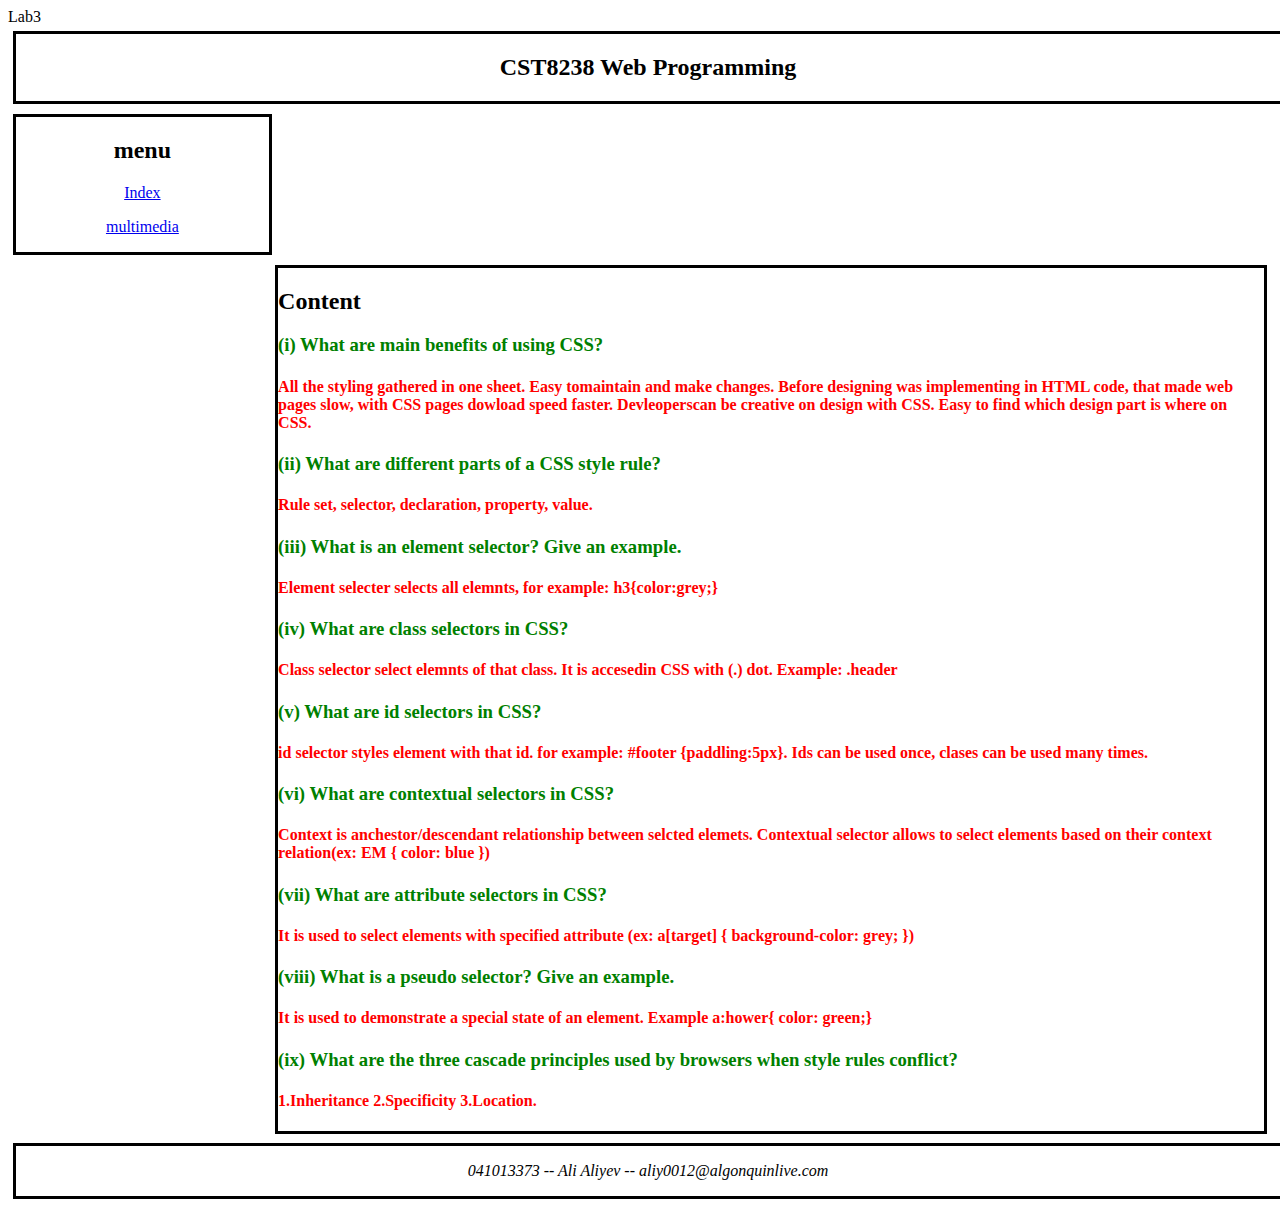
<file: LAB3/index.html>
<!DOCTYPE html>
<html>
<head>
	<meta charset="ISO-8859-1"
	<title>Lab3</title>
	<link rel="stylesheet" href="style.css">
</head>
<body>
	<div id="header">
		<h2>CST8238 Web Programming</h2>
	</div>
	<div id="menu">
		<h2>menu</h2>
		<p><a href="index.html">Index</a></p>
		<p><a href="multimedia.html">multimedia</a></p>
	</div>
	<div id="content">
		<h2>Content</h2>
			<h3>(i)	What are main benefits of using CSS?</h3>
            <h4>All the styling gathered in one sheet. Easy tomaintain and make changes. Before designing was implementing in HTML code, that made web pages slow, with CSS pages dowload speed faster. Devleoperscan be creative on design with CSS. Easy to find which design part is where on CSS.</h4>

            <h3>(ii) What are different parts of a CSS style rule? </h3>
            <h4>Rule set, selector, declaration, property, value.</h4>
            

            <h3>(iii) What is an element selector? Give an example.</h3>
            <h4>Element selecter selects all elemnts, for  example: h3{color:grey;}</h4>
            

            <h3>(iv) What are class selectors in CSS? </h3>
            <h4>Class selector select elemnts of that class. It is accesedin CSS with (.) dot. Example: .header </h4>

            <h3>(v)	What are id selectors in CSS? </h3>
            <h4>id selector styles element with that id. for example: #footer {paddling:5px}. Ids can be used once, clases can be used many times.
            </h4>

            <h3>(vi) What are contextual selectors in CSS?</h3>
            <h4>Context is anchestor/descendant relationship between selcted elemets. Contextual selector allows to select elements based on their context relation(ex: EM { color: blue })</h4>

            <h3>(vii) What are attribute selectors in CSS?</h3>
            <h4>It is used to select elements with specified attribute (ex: a[target] { background-color: grey; })
            </h4>

            <h3>(viii) What is a pseudo selector? Give an example.</h3>
            <h4>It is used to demonstrate a special state of an element. Example a:hower{ color: green;}</h4>
            <h3>(ix)	What are the three cascade principles used by browsers when style rules conflict?</h3>
            <h4>1.Inheritance 2.Specificity 3.Location.</h4>
	</div>
	<div id="footer">
		<p><i>041013373 -- Ali Aliyev -- aliy0012@algonquinlive.com</i></p>
	</div>
</body>
</html>
</file>
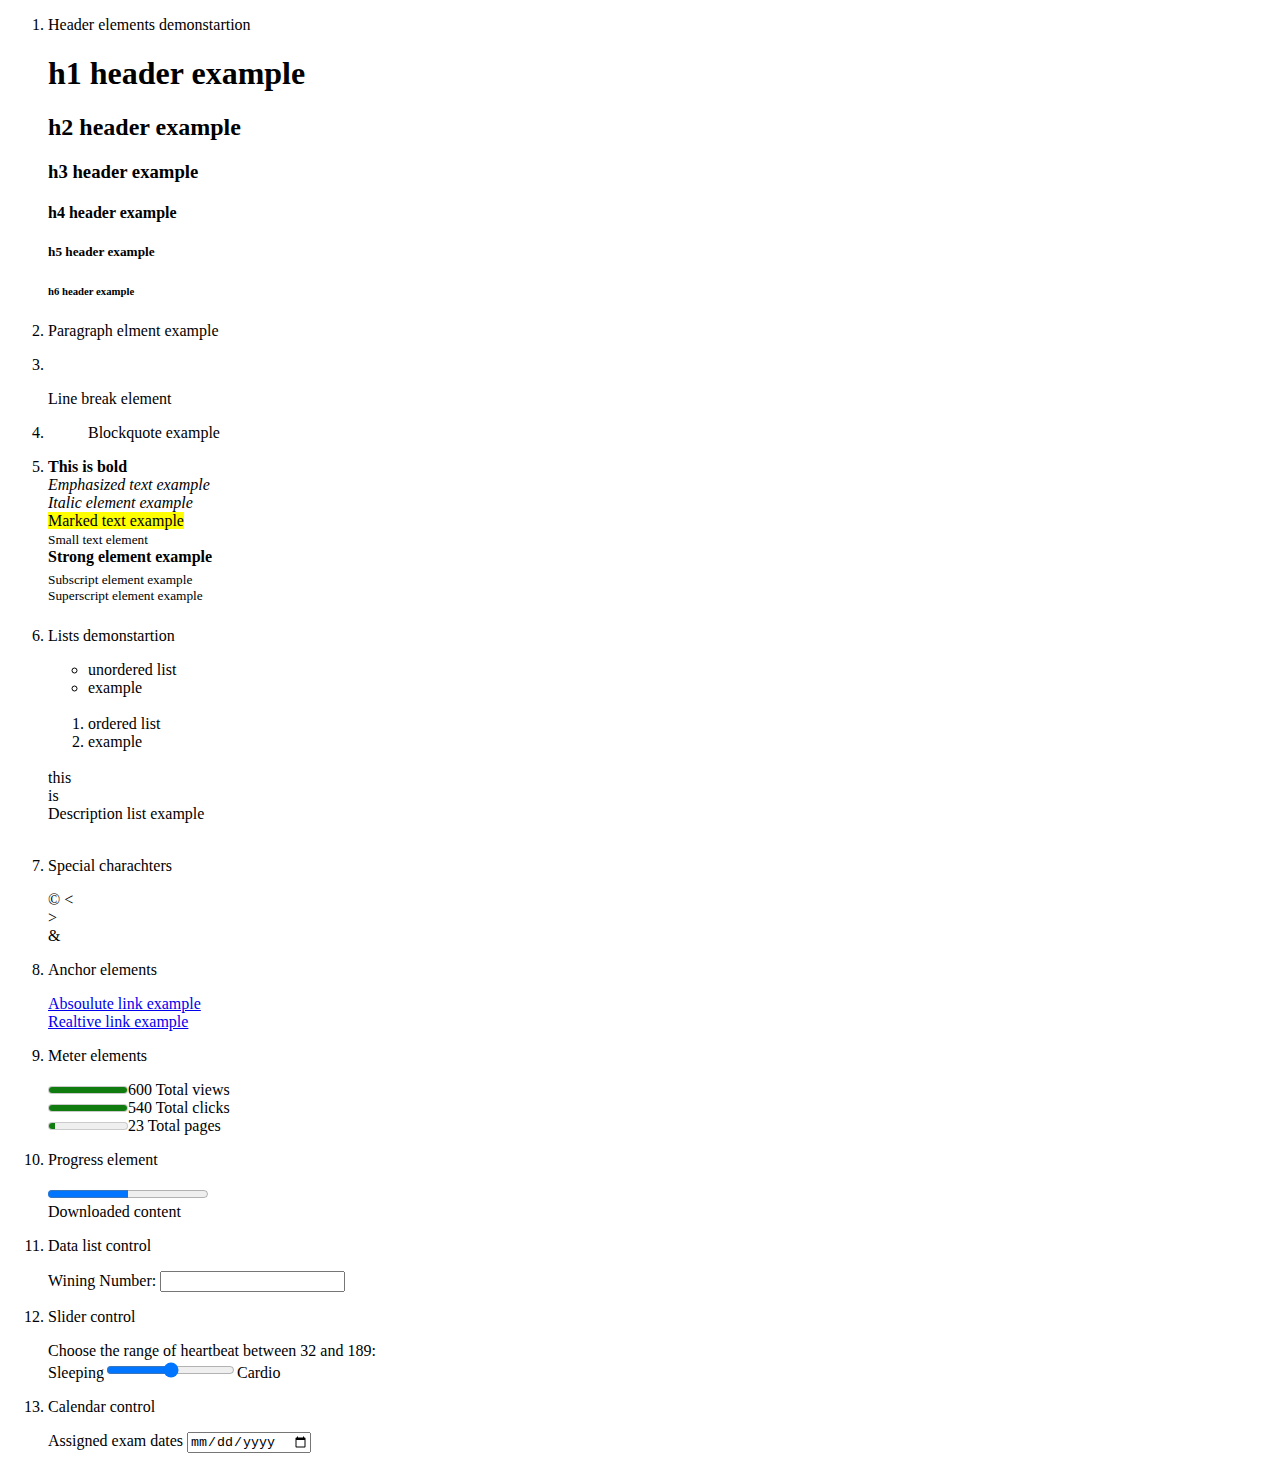
<file: LAB2/lab2.html>
<!DOCTYPE html>
<html>
<head>
	<title>ELEMENTS OF HTML5</title>
</head>
<body>
	<ol>
		<li> <p>Header elements demonstartion</p>
	<h1>h1 header example</h1>
	<h2>h2 header example</h2>
	<h3>h3 header example</h3>
	<h4>h4 header example</h4>
	<h5>h5 header example</h5>
	<h6>h6 header example</h6> </li>
	<li><p>Paragraph elment example</p> </li>
	<li><br><p>Line break element</p></li>
	<li><blockquote>Blockquote example</blockquote></li>
	<li><p><b>This is bold</b><br>
		<em>Emphasized text example</em><br>
		<i>Italic element example</i><br>
		<mark>Marked text example</mark><br>
		<small>Small text element</small><br>
		<strong>Strong element example</strong><br>
		<sub>Subscript element example</sub><br>
		<sup>Superscript element example</sup> <br>
	</p></li>
	<li> <p>Lists demonstartion</p>
	<ul>
		<li>unordered list</li>
		<li>example</li>
	</ul><br>

	<ol>
		<li>ordered list</li>
		<li>example</li>
	</ol><br>

	<dl>
		<dt>this</dt>
		<dt>is</dt>
		<dt>Description list example</dt>
	</dl><br> </li>
	<li><p>Special charachters </p> &copy;
	&lt; <br>
	&gt; <br>
	&amp; <br>
	</li>
	<li><p>Anchor elements</p>
		<a href="http://google.ca">Absoulute link example</a><br>
		<a href="index.html">Realtive link example</a>
	</li>
	<li>
		<p>Meter elements</p>
		<meter value="600" min="0" max="600">600</meter>600 Total views<br>
		<meter value="540" min="0" max="500">600</meter>540 Total clicks<br>
		<meter value="23" min="1" max="300">600</meter>23 Total pages<br>

	</li>
	<li>
		<p>Progress element</p>

		<progress value="1000" max="2000">2000</progress><br>Downloaded content
	</li>
	<li>
		<p>Data list control</p>

		<label for="number">Wining Number:</label>
		<input type="number" name="number" id="number" list="numbers">
		<datalist id="numbers">
			<option value="13">
			<option value="67">
			<option value="21">
			<option value="31">
		</datalist>
	</li>
	<li><p>Slider control</p>
		<label for="Heatbeat">
		Choose the range of heartbeat between 32 and 189:</label><br>
		Sleeping<input type="range" name="Heatbeat" id="Heatbeat" min="32"
		max="189">Cardio
	</li>

	<li> <p>Calendar control</p>
		<label for="Exams">Assigned exam dates</label>
		<input type="date" name="Exams" id="Exams">
		
	</li>

	</ol>


</body>
</html>
</file>
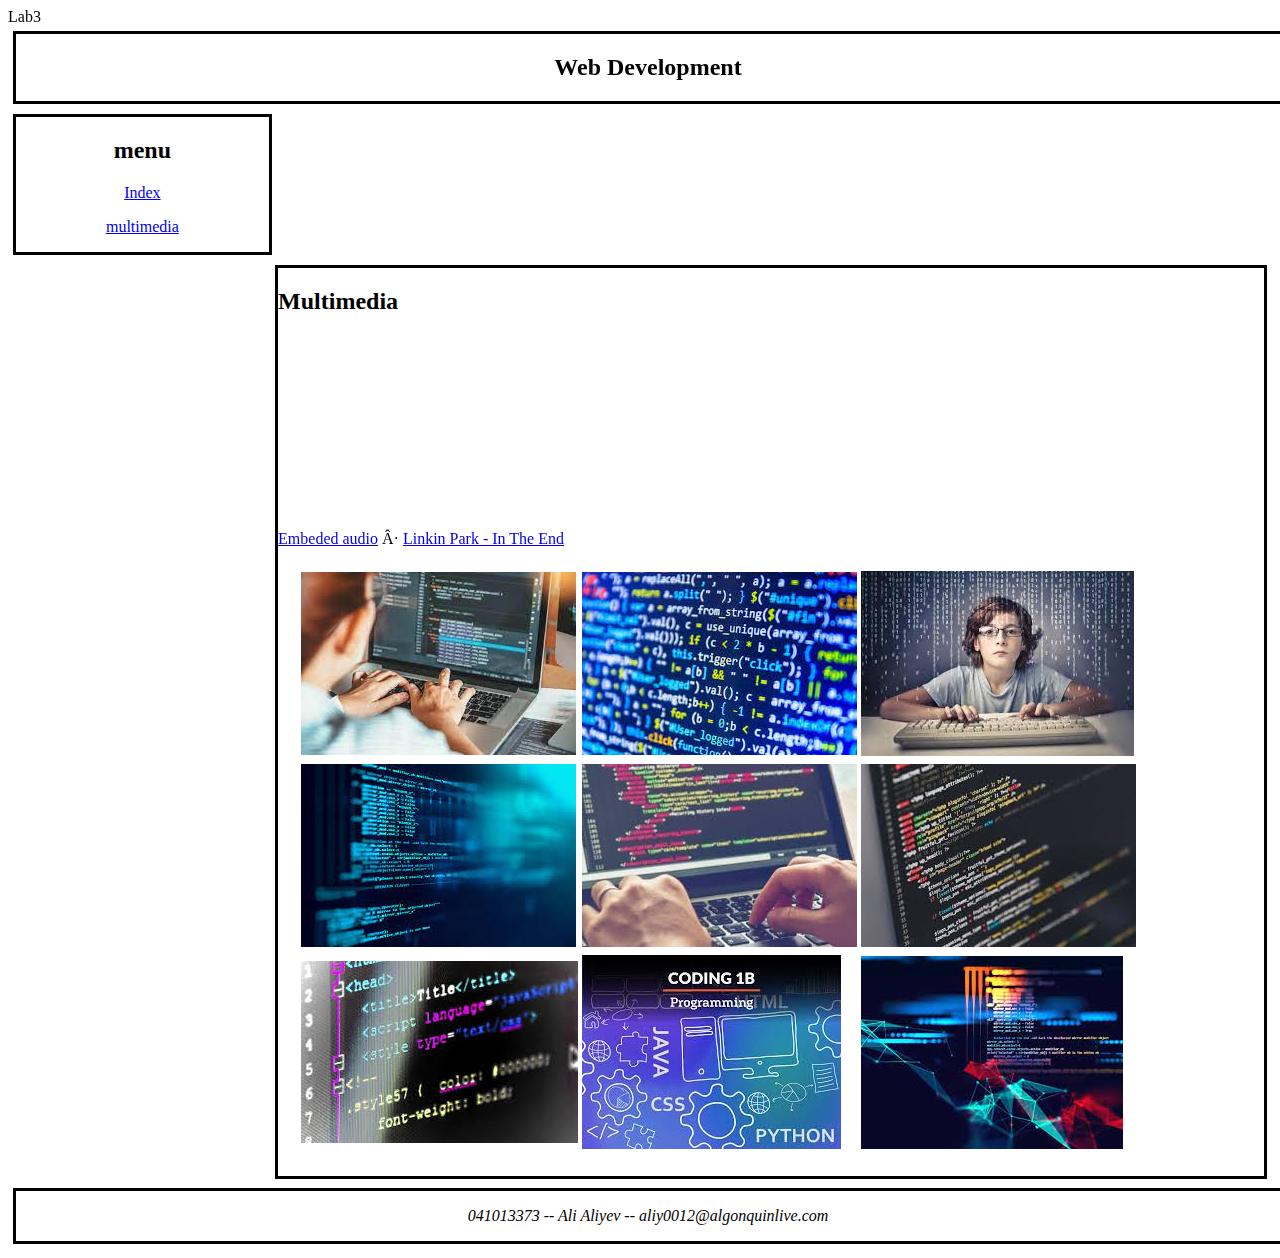
<file: LAB3/multimedia.html>
<!DOCTYPE html>
<html>
<head>
	<meta charset="ISO-8859-1"
	<title>Lab3</title>
	<link rel="stylesheet" href="style.css">
</head>
<body>
	<div id="header">
		<h2>Web Development</h2>
	</div>
	<div id="menu">
		<h2>menu</h2>
		<p><a href="index.html">Index</a></p>
		<p><a href="multimedia.html">multimedia</a></p>
	</div>
	<div id="content">
		<h2>Multimedia</h2>
			<div id="video">
		<iframe  src="https://www.youtube.com/embed/p47fEXGabaY" title="YouTube video player" frameborder="0" allow="accelerometer; autoplay; clipboard-write; encrypted-media; gyroscope; picture-in-picture" allowfullscreen>Video</iframe>
			</div>
			<br>
			<iframe width="20%" height="20" scrolling="no" frameborder="no" allow="autoplay" src="https://w.soundcloud.com/player/?url=https%3A//api.soundcloud.com/tracks/979228192&color=%23ff5500&auto_play=false&hide_related=false&show_comments=true&show_user=true&show_reposts=false&show_teaser=true&visual=true"></iframe><div><a href="https://soundcloud.com/slinkiiwinkii">Embeded audio</a> · <a href="https://soundcloud.com/slinkiiwinkii/linkin-park-in-the-end-slinkii-winkii-rmx" title="Linkin Park - In The End (Slinkii Winkii RMX)">Linkin Park - In The End </a></div>
		<div id="pics">
		<table>
			<tr>
			<td><img src="1.jpg"></td>
			<td><img src="2.jpg"></td>
			<td><img src="3.jpg"></td>	
		</tr> 
		<tr>
			
			<td><img src="4.jpg"></td>
			<td><img src="5.jpg"></td>
			<td><img src="6.jpg"></td>

		</tr> 
		<tr>
			<td><img src="7.jpg"></td>
			<td><img src="8.jpg"></td>
			<td><img src="9.jpg"></td>
			
		</table> 
		
	</div>
			
	</div>
	<div id="footer">
		<p><i>041013373 -- Ali Aliyev -- aliy0012@algonquinlive.com</i></p>
	</div>
</body>
</html>
</file>
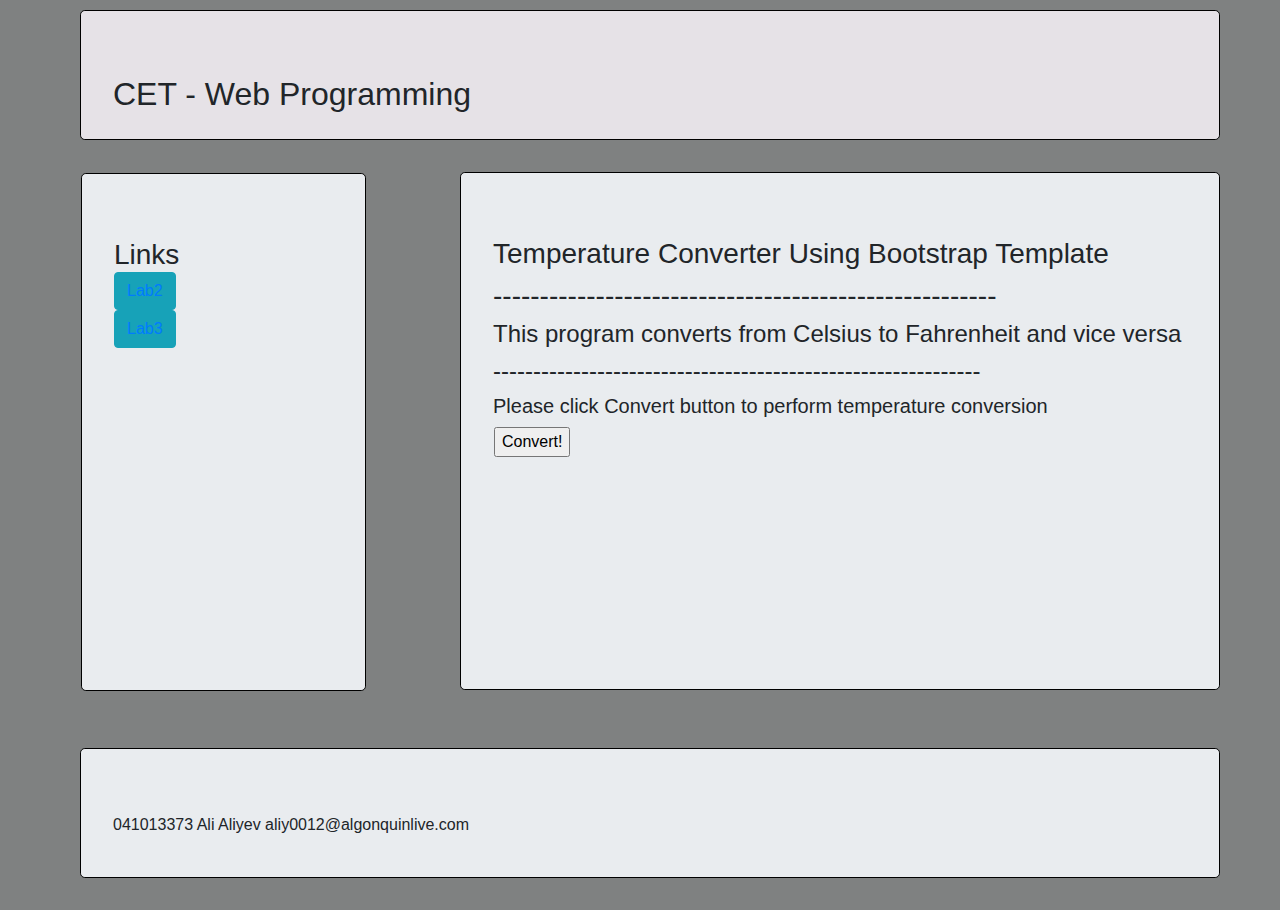
<file: LAB4/Lab4.html>
<!DOCTYPE html>
<html lang="en">
<head>
  <title> Javascript Problems and Solutions </title>
  <meta charset="utf-8">
  <meta name="viewport" content="width=device-width, initial-scale=1">
  <link rel="stylesheet" href="https://maxcdn.bootstrapcdn.com/bootstrap/4.4.1/css/bootstrap.min.css">
  <script src="https://ajax.googleapis.com/ajax/libs/jquery/3.4.1/jquery.min.js"></script>
  <script src="https://cdnjs.cloudflare.com/ajax/libs/popper.js/1.16.0/umd/popper.min.js"></script>
  <script src="https://maxcdn.bootstrapcdn.com/bootstrap/4.4.1/js/bootstrap.min.js"></script>  

<script type="text/javascript">

  function converttemperature()
      {	 
          let fahrenheit = prompt("Please enter a temperature value to be converted to celsius/fahrenheit");
           let check = true;
           do{
              if(!isNaN(fahrenheit)){
                    let calc = (fahrenheit - 32) * 5/9;
                    alert(fahrenheit + " fahrenheit converted to -" + calc +" celsius");
                    check = true;
              }else{
                    fahrenheit = prompt("You need to enter a numbe.\nPlease enter a temperature value to be converted to celsius/fahrenheit");
                    check = false;
                  }
          }while(check === false);
      }	
</script> 

</head>
<body>

  <style>
    body, html{
      background-color: rgb(127, 129, 129);
      height: 100%;
      width: 100%;
      margin: 5px;
    }
    div{
      height: 80%;
    }
   
    .header-row{
      border: 1px solid black;
      background-color: rgb(230, 226, 231);
      height: 10%;
    }
    .menu-col{
      border: 1px solid black;
      height: 90%;
      margin: 1px;
    }
    .content-col{
      border: 1px solid black;
      height: 90%;
    }
    .footer-row{
      border: 1px solid black;
      height: 10%;
    }
  </style>
<div class="container my-container">
  <div class="row header-row jumbotron align-self-center"><h2>CET - Web Programming</h2></div>
<div class="row justify-content-between">
  <div class="col-3 menu-col jumbotron align-self-start"><h3>Links<br>
    <button type="button" class="btn btn-info"><a href="http://alia.sgedu.site/lab2.html">Lab2</a></button><br>
    <button type="button" class="btn btn-info"><a href="http://alia.sgedu.site/">Lab3</a></button></h3></div>
  <div class="col-8 content-col jumbotron align-self-start">
    <h3>Temperature Converter Using Bootstrap Template</h3> 
      <h3>  ------------------------------------------------------</h3>	  
        <h4>This program converts from Celsius to Fahrenheit and vice versa</h4>
           <h4>  -------------------------------------------------------------</h4>
		   <h5>Please click Convert button to perform temperature conversion</h5>
           
		   
		  <table>      
        	<tr>
			    <td><input onclick="converttemperature()" name="btnConvert" id="btnConvert" value="Convert!" type="button"></td>				
		    </tr>       
          </table>
  </div>
  </div>
  <div class="row footer-row jumbotron align-self-center">041013373 Ali Aliyev   aliy0012@algonquinlive.com</div>
</div>

</body>
</html>
</file>
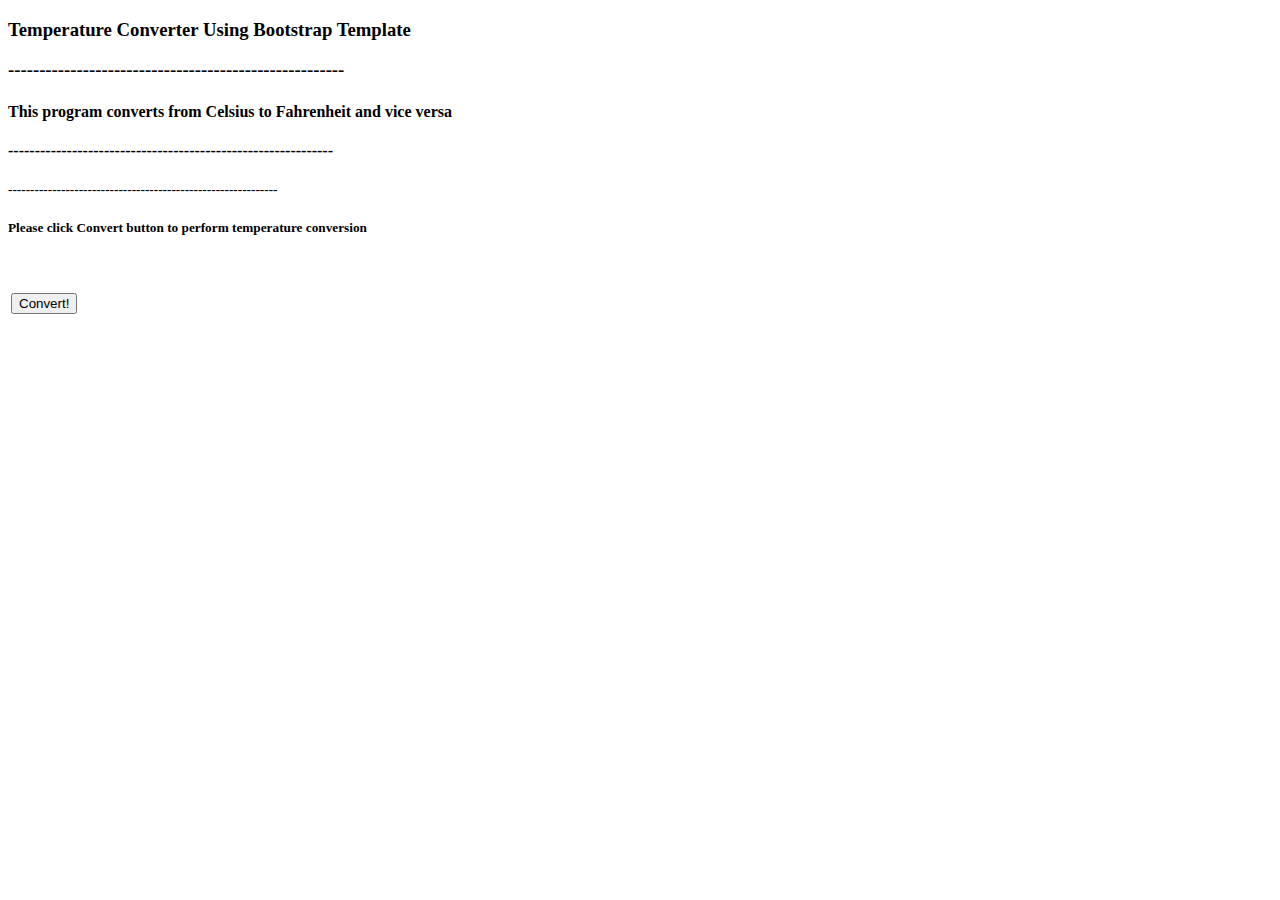
<file: LAB4/TemperatureConverter.html>
<!DOCTYPE html>
<html lang="en">

<head>
<title>Lab 4</title>


  
<meta http-equiv="content-type" content="text/html; charset=UTF-8">    
	<meta charset="utf-8">
	<script src="https://ajax.googleapis.com/ajax/libs/jquery/3.1.1/jquery.min.js"></script>


<script type="text/javascript">

function converttemperature()
		{	
			
			
			
		}	
</script> 
  
</head>

<body>

 
      <h3>Temperature Converter Using Bootstrap Template</h3> 
      <h3>  ------------------------------------------------------</h3>	  
        <h4>This program converts from Celsius to Fahrenheit and vice versa</h4>
           <h4>  -------------------------------------------------------------</h4>
           <h5>  -------------------------------------------------------------</h5>
		   
		  <table>      
        	<tr>
				<div class="container-fluid">
					<div class="row">
					  <div class="col-md-9">
						<h5>Please click Convert button to perform temperature conversion <br/>  <br/> <br/> </h5> 
						  <h3>
							<script type="text/javascript">             
								converttemperature();			  
							 </script>  
						  </h3>
					  </div>
					  
					</div>
				  </div>
			    <td><input onclick="converttemperature()" name="btnConvert" id="btnConvert" value="Convert!" type="button"></td>				
		    </tr>       
          </table>
        



</body>
</html>
</file>
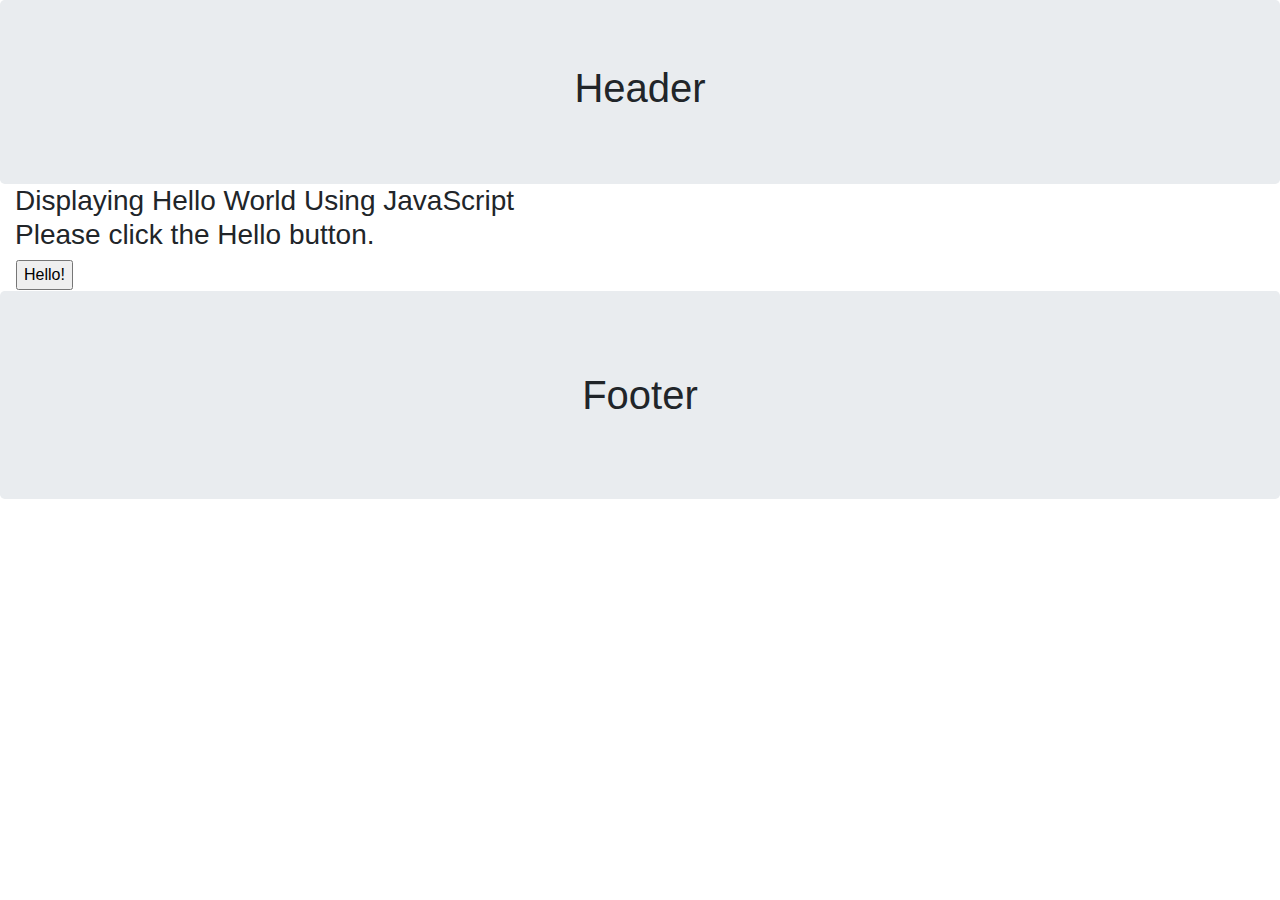
<file: LAB4/JavaScriptSampleCode/Example1/HelloWorld.html>
<!DOCTYPE html>
<html lang="en">
<head>
  <title> Hello World </title>
  <meta charset="utf-8">
  <meta name="viewport" content="width=device-width, initial-scale=1">
  <link rel="stylesheet" href="https://maxcdn.bootstrapcdn.com/bootstrap/4.4.1/css/bootstrap.min.css">
  <script src="https://ajax.googleapis.com/ajax/libs/jquery/3.4.1/jquery.min.js"></script>
  <script src="https://cdnjs.cloudflare.com/ajax/libs/popper.js/1.16.0/umd/popper.min.js"></script>
  <script src="https://maxcdn.bootstrapcdn.com/bootstrap/4.4.1/js/bootstrap.min.js"></script>  
  
  <script type="text/javascript">

  function HelloWorld(){

  let name = prompt("What is your name");		
  alert("Hello " + name + ", Welcome to the World of JavaScript");

  }	
  </script> 
</head>
<body>

<div class="jumbotron text-center" style="margin-bottom:0">
  <h1>Header</h1>
  
</div>


<div class="container-fluid">
  <div class="row">
    <div class="col-sm-12">
      <h3>Displaying Hello World Using JavaScript <br/>
	   Please click the Hello button.
	  </h3>   
	      <table>      
        	<tr>
			    <td><input onclick="HelloWorld()" name="btnHello" id="btnHello" value="Hello!" type="button"></td>				
		    </tr>       
       </table>
	  
    </div>
    
  </div>
</div>

<div class="jumbotron text-center" style="margin-bottom:0">
  <p> <h1> Footer <h1> </p>
</div>

</body>
</html>
</file>
<file: LAB3/style.css>
<style>
body{
	margin:0px;
	font-family: "Times New Roman";

}
h3 {
	color: green;
}
h4 {
	color: red;
}

#header {
	width: 100%;
	height: 15%;
	text-align:center;
	border-style: solid;
	margin:5px


}
#menu{
	border-style: solid;
	float: left;
	width: 20%;
	height: 70%;
	margin:5px;
	paddling:5px;
	text-align:center;
	
}
#content {
	float: right;
	width:78%;
	border-style: solid;
	height: 70%;
	margin:5px;
	paddling:5px;
	text-align:left;
}

#footer{
	display: inline-block;
	position: relative;
	bottom:1px;
	width: 100%;
	height: 15%;
    border-style: solid;
    paddling:5px;
    margin:5px;
    text-align:center;
 
}
#pics{
	margin:2%;
	float:left;
	border-collapse: collapse;
	border-spacing: 1px;
	width:30%;
	height: 30%;
}
#video{
	width=20%;
	height=30%;
}
</style>
</file>
